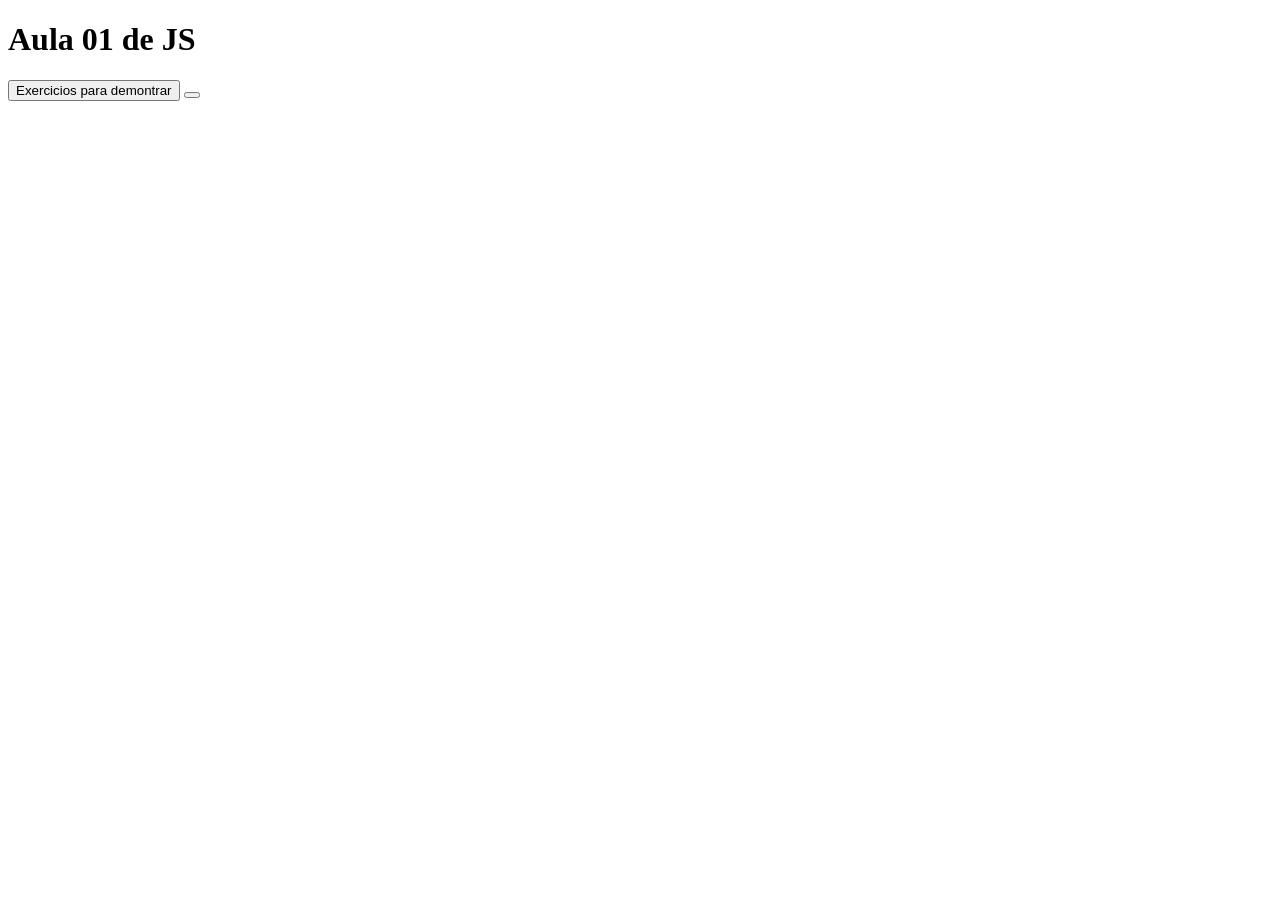
<file: 01-JS/index.html>
<!DOCTYPE html>
<html lang="pt-br">
<head>
    <meta charset="UTF-8">
    <meta name="viewport" content="width=device-width, initial-scale=1.0">
    <title>JS</title>
</head>
<body>
    <h1>Aula 01 de JS</h1>
    <button onclick=" demontrar()"> Exercicios para  demontrar</button>
    <button onclick=""></button>
    
    <!-- <script> 
    alert("Sou JS enfiado no HTML")
    </script> -->
    <script src="script.js"></script>
</body>
</html>
</file>
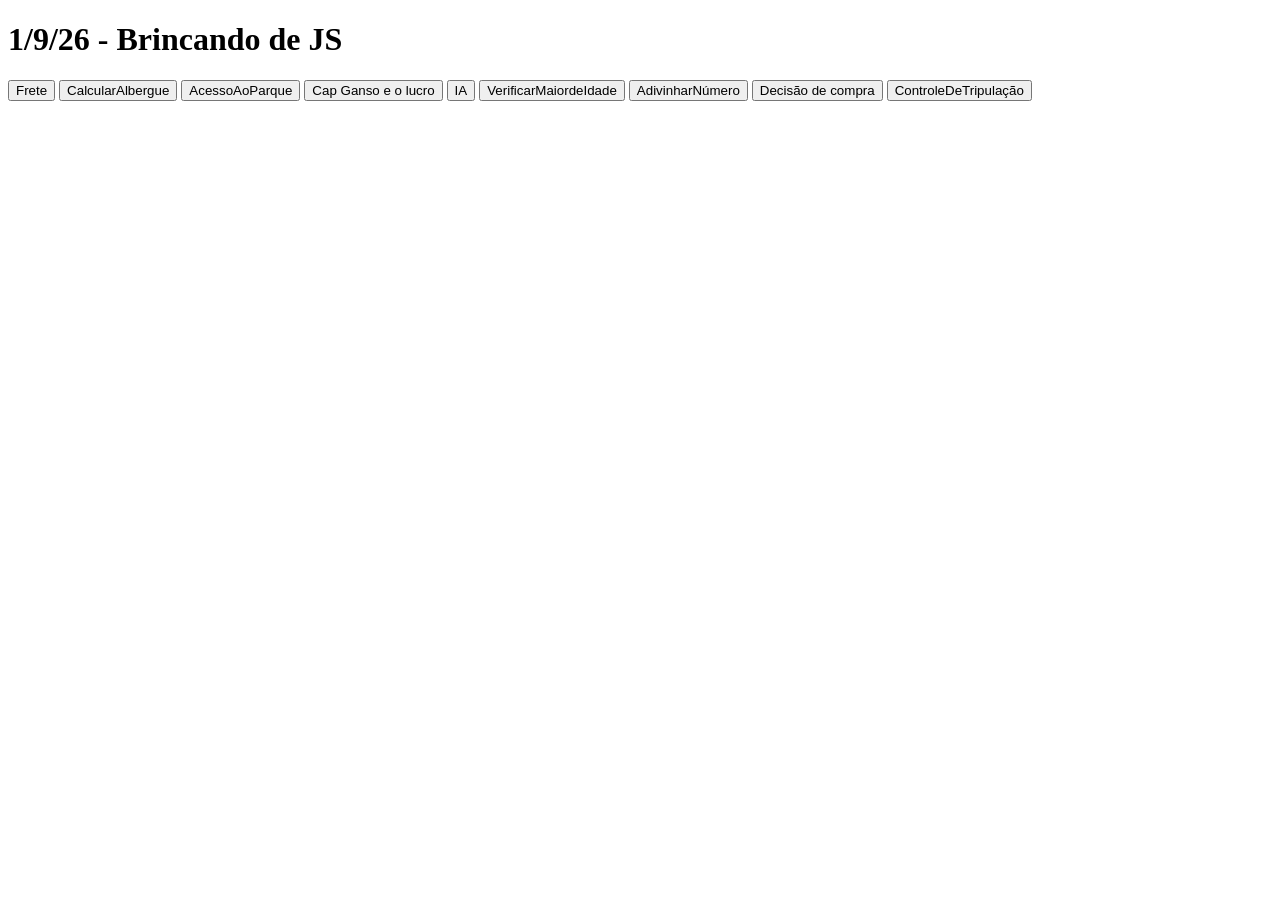
<file: 02-JS/index.html>
<!DOCTYPE html>
<html lang="pt-br">
<head>
    <meta charset="UTF-8">
    <meta name="viewport" content="width=device-width, initial-scale=1.0">
    <title>JS</title>
</head>
<body>
    <h1>1/9/26 - Brincando de JS</h1>



<button onclick="calcularFrete2()">Frete</button>
    <button onclick="CalcularContaAlbergue()">CalcularAlbergue</button>
    <button onclick="AcessoCentroControle()">AcessoAoParque</button>
    <button onclick="CalcularLucroDoGanso()">Cap Ganso e o lucro</button>
    <button onclick="calcularPrecoDoPrompt()">IA</button>
    <button onclick="verificarMaioridade()">VerificarMaiordeIdade</button>
    <button onclick="JogoDeAdvinhação()">AdivinharNúmero</button>
    <button onclick="decisaoDecompra()">Decisão de compra</button>
    <button onclick="ControleDeTripulação()">ControleDeTripulação</button>
    
    <script src="script.js"></script>
</body>
</html>
</file>
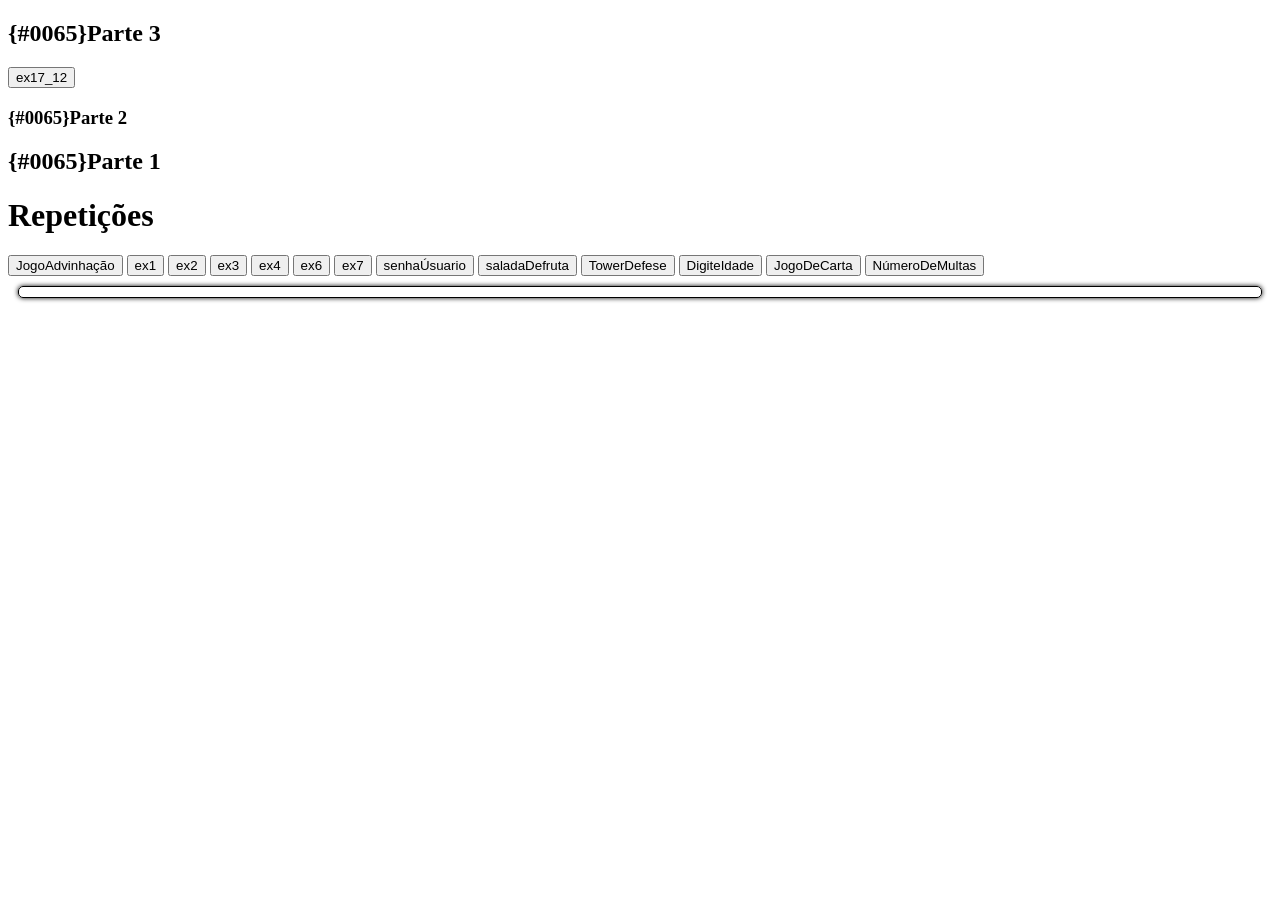
<file: 03-repetições/index.html>
<!DOCTYPE html>
<html lang="pt-br">
<head>
    <meta charset="UTF-8">
    <meta name="viewport" content="width=device-width, initial-scale=1.0">
    <link rel="stylesheet" href="style.css">
    <title>🔁</title>
</head>
<body>











<h2>{#0065}Parte 3</h2>

<button onclick="ex17_12()">ex17_12</button>



<h3>{#0065}Parte 2</h3>
<h2>{#0065}Parte 1</h2>
<h1>Repetições</h1>



<button onclick="JogoAdvinhação()">JogoAdvinhação</button>
    <button onclick="parte1ex1()">ex1</button>
    <button onclick="parte1ex2()">ex2</button>
    <button onclick="parte1ex3()">ex3</button>
    
    <button onclick="parte1ex4()">ex4</button>
    <button onclick="parte1ex6()">ex6</button>
    <button onclick="parte1ex7()">ex7</button>
    
    <button onclick="senhaUsuario()">senhaÚsuario</button>
    <button onclick="saladaDefruta()">saladaDefruta</button>
    <button onclick="TowerDefese()">TowerDefese</button>
    <button onclick="DigiteIdade()">DigiteIdade</button>
    <button onclick="JogoDeCartas()">JogoDeCarta</button>
    <button onclick="NúmeroDeMultas()">NúmeroDeMultas</button>
    
    
    <div id="resultado"></div>
    

   <script src="script.js"></script>
</body>
</html>
</file>
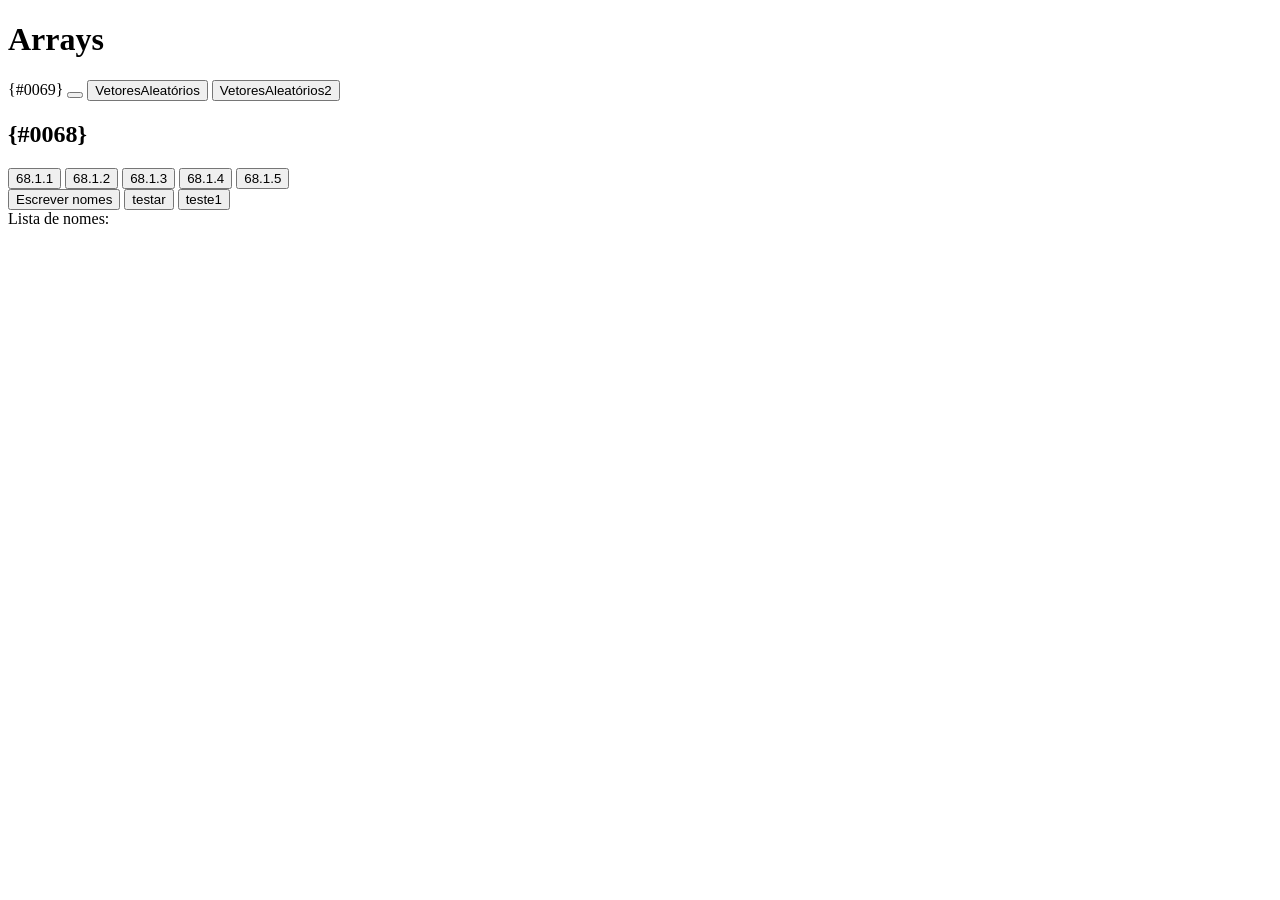
<file: 05-arrays/index.html>
<!DOCTYPE html>
<html lang="pt-br">
<head>
    <meta charset="UTF-8">
    <meta name="viewport" content="width=device-width, initial-scale=1.0">
    <title>Array</title>
</head>
<body>
    <h1>Arrays</h1>


<section>
    {#0069}
<button></button>
    <button onclick="vetoresaleatorios_8_3()">VetoresAleatórios</button>
    <button onclick="vetoresaleatorios_8_4()">VetoresAleatórios2</button>

</section>

    <section>
      <h2>{#0068}</h2>
      <button onclick="executar_68_1_1()">68.1.1</button>
      <button onclick="executar_68_1_2()">68.1.2</button>
      <button onclick="executar_68_1_3()">68.1.3</button>
      <button onclick="executar_68_1_4()">68.1.4</button>
      <button onclick="executar_68_1_5()">68.1.5</button>
    


    </section>

    <div id="resultado"></div>





    <button onclick="escreverNomes()">Escrever nomes</button>
    <button onclick="testar()">testar</button>
    <button onclick="testar1()">teste1</button>
    <div id="listaNomes">
        Lista de nomes:
    </div>
    <!-- <script src="script.js"></script> -->
    <script src="ex0069.js"></script>
<script src="ex0068.js"></script>
</body>
</html>
</file>
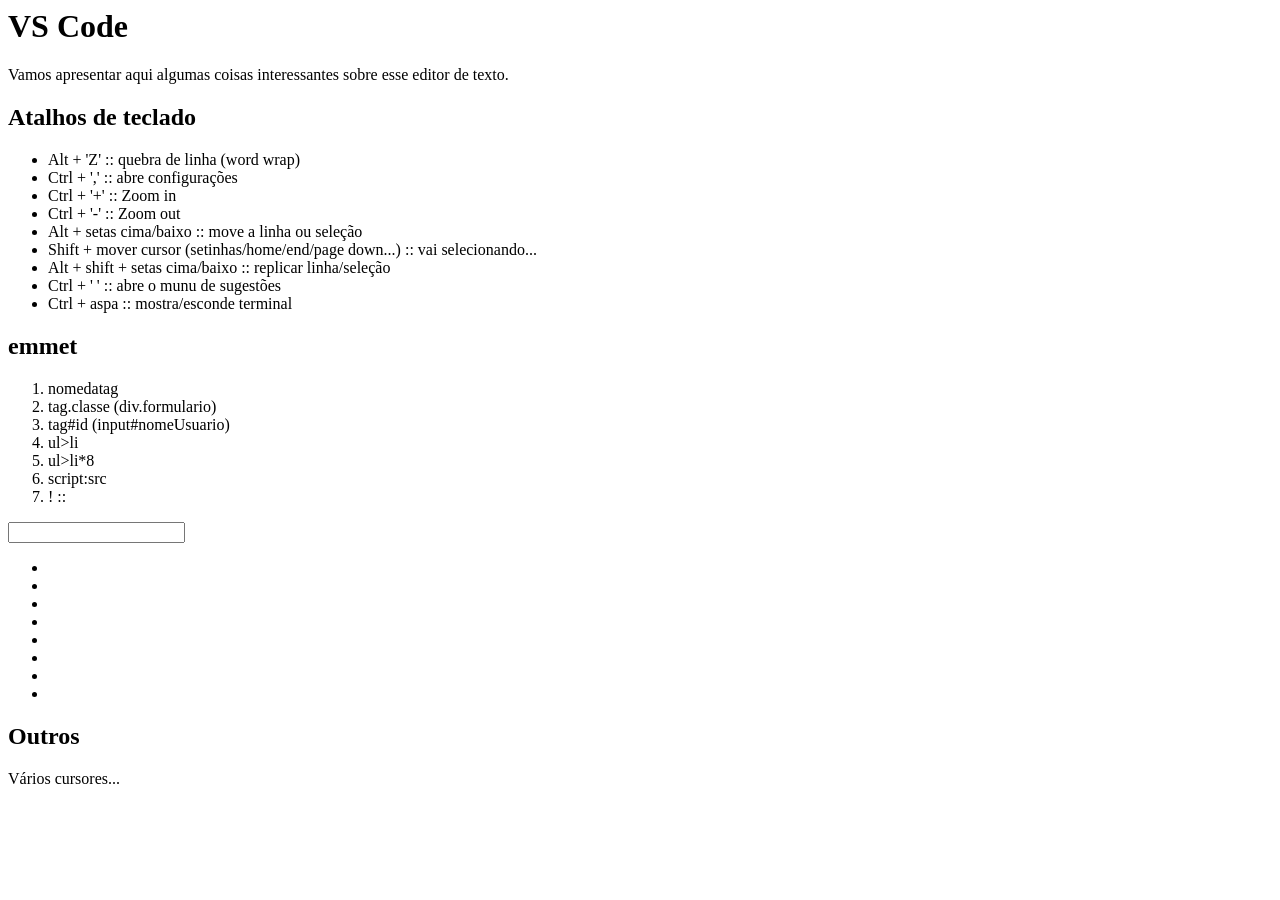
<file: 01-JS/vscode.html>
<html>
    <head></head>
    <body>
        <h1>VS Code</h1>
        <p>Vamos apresentar aqui algumas coisas interessantes sobre esse editor de texto.</p>
        <h2>Atalhos de teclado</h2>
        <ul>
            <li>Alt + 'Z' :: quebra de linha (word wrap)</li>
            <li>Ctrl + ',' :: abre configurações</li>
            <li>Ctrl + '+' :: Zoom in</li>
            <li>Ctrl + '-' :: Zoom out</li>
            <li>Alt + setas cima/baixo :: move a linha ou seleção</li>
            <li>Shift + mover cursor (setinhas/home/end/page down...) :: vai selecionando...</li>
            <li>Alt + shift + setas cima/baixo :: replicar linha/seleção</li>
            <li>Ctrl + ' ' :: abre o munu de sugestões</li>
            <li>Ctrl + aspa :: mostra/esconde terminal</li>
        </ul>


        <h2>emmet</h2>
        <ol>
            <li>nomedatag</li>
            <li>tag.classe (div.formulario)</li>
            <li>tag#id (input#nomeUsuario)</li>
            <li>ul>li</li>
            <li>ul>li*8</li>
            <li>script:src</li>
            <li>! ::</li>
        </ol>

        <div class="formulario"></div>
        <input type="text" id="nomeUsuario">

        <ul>
            <li></li>
            <li></li>
            <li></li>
            <li></li>
            <li></li>
            <li></li>
            <li></li>
            <li></li>
        </ul>

        <h2>Outros</h2>
        <p>Vários cursores...</p>

        <script src="script.js"></script>
    </body>
</html>
</file>
<file: 03-repetições/style.css>
#resultado{
    border: 1px solid;
    border-radius: 5px;
    margin: 10px;
    padding: 5px;
    box-shadow: 0 0 5px #050505;


}

.numeros{
background-color: gold;
width: 30px ;
text-align: center;
border-radius: 5px;
}

.numeros:hover{
    scale: 1.3 ;
    color: rgb(255, 140, 0);
}
</file>
